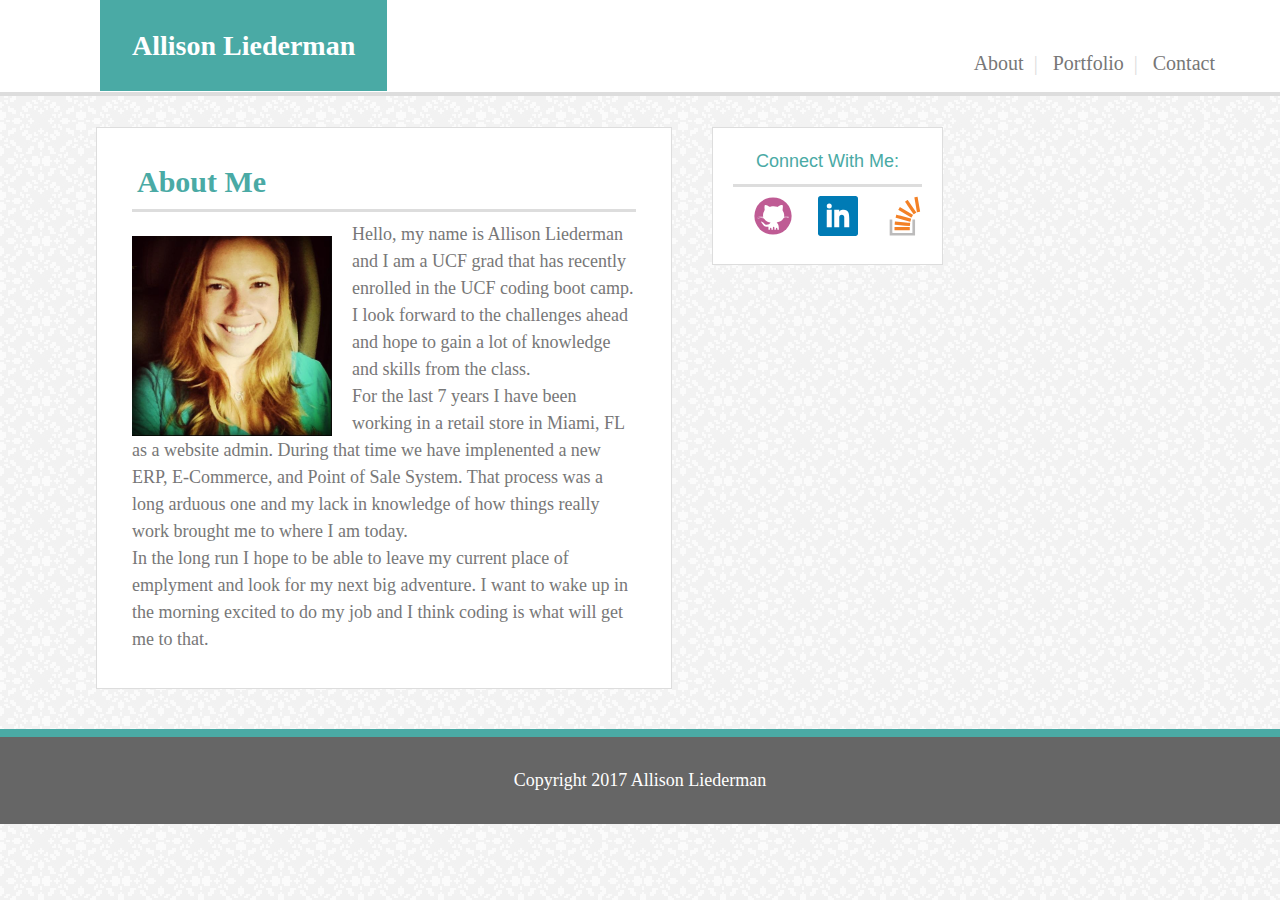
<file: index.html>
<!DOCTYPE html>
<html lang="en-us">
<head>
    <link rel="stylesheet" type="text/css" href="assets/css/reset.css">
    <!-- Latest compiled and minified CSS -->
    <link rel="stylesheet" type="text/css" href="assets/css/style.css">
    <meta charset="UTF-8">
    <meta name="viewport" content="width=device-width, initial-scale=1.0">
    <title>Allison Liederman's Bio</title>
</head>

<body>
    <section id="top-bar">
        <header>
            <h1>Allison Liederman</h1>
            <nav>
                <ul class="nav">
                    <li><a href="index.html">About</a></li>|
                    <li><a href="portfolio.html">Portfolio</a></li>|
                    <li><a href="contact.html">Contact</a></li>
                </ul>
            </nav>
        </header>
    </section>

    <div class="wrapper">

        <section id="about">
            <h2>About Me</h2>
            <hr>
            <img src="assets/images/allison-liederman-profile-picture.jpg" alt="Allison Liederman Profile Image" id="bio-image">

            <p>Hello, my name is Allison Liederman and I am a UCF grad that has recently enrolled in the UCF coding boot camp. I look forward to the challenges ahead and hope to gain a lot of knowledge and skills from the class.</p>
            <p>For the last 7 years I have been working in a retail store in Miami, FL as a website admin. During that time we have implenented a new ERP, E-Commerce, and Point of Sale System. That process was a long arduous one and my lack in knowledge of how things really work brought me to where I am today. </p>
            <p>In the long run I hope to be able to leave my current place of emplyment and look for my next big adventure. I want to wake up in the morning excited to do my job and I think coding is what will get me to that.</p>
        </section>

        <section id="contact-info">
            <h4>Connect With Me:</h4>
            <hr>
            <a href="https://www.github.com/NosillaMarie"></a>
            <input type="image" id="github" src="assets/images/1496293614_github.svg" alt="Github">
            <a href="https://www.linkedin.com/in/allison-liederman-0b66a660/"></a>
            <input type="image" id="linkedin" src="assets/images/1496293590_square-linkedin.svg" alt="Linkedin">
            <a href="https://stackoverflow.com/users/7989129/nosilla"></a>
            <input type="image" id="stackoverflow" src="assets/images/1496293664_stackoverflow.svg" alt="Stackoverflow">
        </section>
    </div>

    <footer>
        <small>Copyright 2017 Allison Liederman</small>
    </footer>
</body>
</html>
</file>
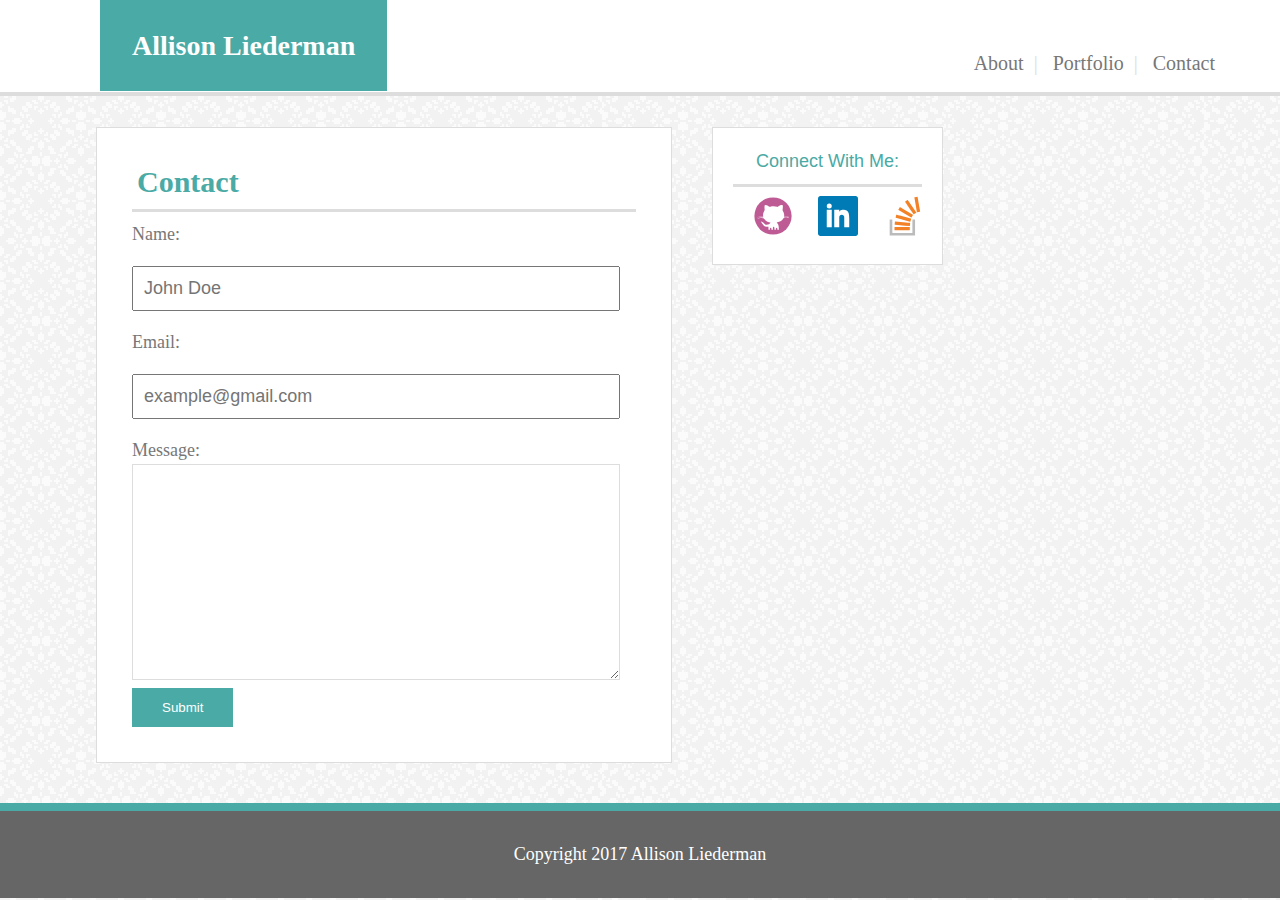
<file: contact.html>
<!DOCTYPE html>
<html lang="en-us">

<head>
    <link rel="stylesheet" type="text/css" href="assets/css/reset.css">
    <link rel="stylesheet" type="text/css" href="assets/css/style.css">
    <meta charset="UTF-8">
    <meta name="viewport" content="width=device-width, initial-scale=1.0" />
    <title>Allison Liederman's Contact</title>
</head>

<body>
    <section id="top-bar">
        <header>
            <h1>Allison Liederman</h1>
            <nav>
                <ul class="nav">
                    <li><a href="index.html">About</a></li>|
                    <li><a href="portfolio.html">Portfolio</a></li>|
                    <li><a href="contact.html">Contact</a></li>
                </ul>
            </nav>
        </header>
    </section>

    <div class="wrapper">

        <section id="about">

            <h2>Contact</h2>
            <hr>
            <form>
                Name:<br>
                <input type="text" id="name" placeholder="John Doe">
                <br>
                 Email:
                <br>
                <input type="text" id="email" placeholder="example@gmail.com"> 
                <br>
                Message:
                <br>
                <textarea name="message" cols="94" rows="10" wrap="hard"></textarea>
                <br>
                <input type="submit" id="submit" value="Submit">
            </form>
        </section>
        <section id="contact-info">
            <h4>Connect With Me:</h4>
            <hr>
            <a href="https://www.github.com/NosillaMarie"></a>
                <input type="image" id="github" src="assets/images/1496293614_github.svg" alt="Github">
            <a href="https://www.linkedin.com/in/allison-liederman-0b66a660/"></a>
                <input type="image" id="linkedin" src="assets/images/1496293590_square-linkedin.svg" alt="Linkedin">
            <a href="https://stackoverflow.com/users/7989129/nosilla"></a>
                <input type="image" id="stackoverflow" src="assets/images/1496293664_stackoverflow.svg" alt="Stackoverflow">
        </section>
    </div>
    <footer>
        <small>Copyright 2017 Allison Liederman</small>
    </footer>
</body>

</html>
</file>
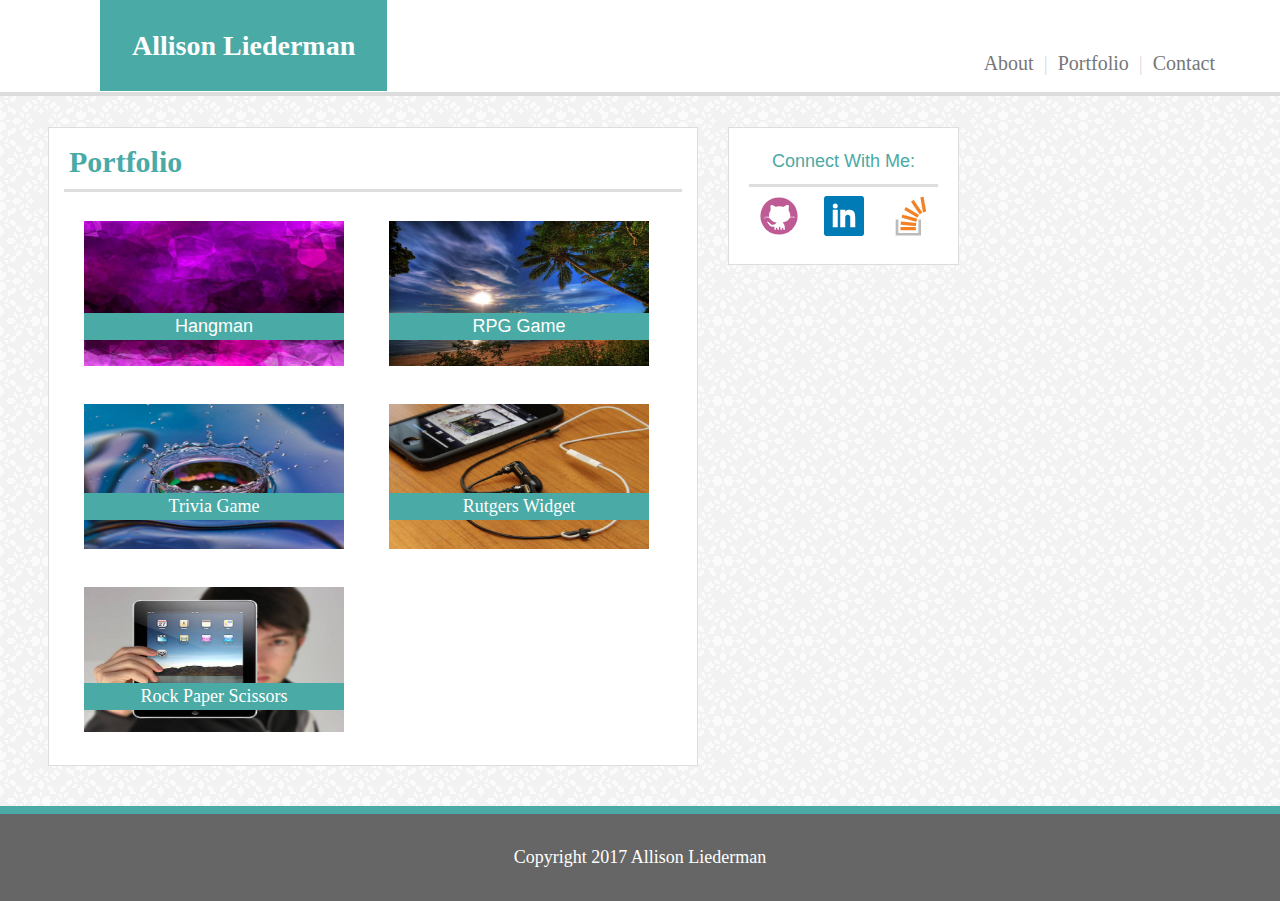
<file: portfolio.html>
<!DOCTYPE html>
<html lang="en-us">
<head>
    <link rel="stylesheet" type="text/css" href="assets/css/reset.css">
	<link rel="stylesheet" type="text/css" href="assets/css/style.css">
	<!-- Latest compiled and minified CSS -->
	<meta charset="UTF-8">
	<title>Allison Liederman's Bio</title>
</head>
<body>
	<section id="top-bar">
		<header>
		<h1>Allison Liederman</h1>
            <nav>
            <ul class="nav">
                <li><a href="index.html">About</a></li>|<li><a href="portfolio.html">Portfolio</a></li>|<li><a href="contact.html">Contact</a></li>
                </ul>
		  </nav>
	</header>
	</section>

<div class="wrapper">
    <div id="portfolioImages">
    <section id="portfolio">
	<h2>Portfolio</h2>
	<hr>
		<h3-1>Hangman</h3-1>
	<img src="assets/images/abstract-q-c-640-480-6.jpg" alt="Placeholder 1" class="img">

		<h3-2>RPG Game</h3-2>
	<img src="assets/images/nature-q-c-640-480-5.jpg" alt="Placeholder 2" class="img">

		<h3-3>Trivia Game</h3-3>
	<img src="assets/images/nature-q-c-640-480-10.jpg" alt="Placeholder 3" class="img">

		<h3-4>Rutgers Widget</h3-4>
	<img src="assets/images/technics-q-c-640-480-7.jpg" alt="Placeholder 4" class="img">

		<h3-5>Rock Paper Scissors</h3-5>
	<img src="assets/images/technics-q-c-640-480-1.jpg" alt="Placeholder 5" class="img">
    </section>
    </div>

<section id="contact-info">
	<h4>Connect With Me:</h4>
		<hr>
    <a href="https://www.github.com/NosillaMarie">
        <input type="image" id="github" src="assets/images/1496293614_github.svg" alt="Github"></a>
    <a href="https://www.linkedin.com/in/allison-liederman-0b66a660/">
        <input type="image" id="linkedin" src="assets/images/1496293590_square-linkedin.svg" alt="Linkedin"></a>
    <a href="https://stackoverflow.com/users/7989129/nosilla">
        <input type="image" id="stackoverflow" src="assets/images/1496293664_stackoverflow.svg" alt="Stackoverflow">
    </a>
    </section>
    </div>

	<footer>
		<small>Copyright 2017 Allison Liederman</small>
	</footer>
        
</body>
</html>
</file>
<file: assets/css/style.css>
* {
    box-sizing: border-box;
    font-family: Helvetica;
}

html {
    min-height: 100%;
}

body {
    width: 100%;
    font-size: 18px;
    line-height: 150%;
    background-image: url("../../assets/images/light_grey_@2X.jpg");
    color: #777777;
}

h1 {
    float: left;
    padding: 2rem;
    background-color: #4aaaa5;
    color: white;
    margin-left: 100px;
    font-family: 'Georgia', Times, Times New Roman, serif;
    font-size: 28px;
    font-weight: 700;
}

#top-bar {
    clear: both;
    background-color: #ffffff;
    height: 6rem;
    width: 100%;
    border-bottom-style: solid;
    border-bottom-color: #dddddd;
    border-bottom-width: 4px;
    justify-content: center;
}

ul.nav {
    float: right;
    padding: 50px;
    margin-right: 5px;
    color: #dddddd;
    font-size: 20px;
    display: inline;
}

.nav li {
    display: inline;
}


/*unvisited link*/

a:link {
    color: #777777;
    text-decoration: none;
    text-align: center;
    padding: 10px;
    font-size: 1em;
}

a:visited {
    color: #777777;
}

a:hover {
    color: #4aaaa5;
}

.wrapper {
    clear: both;
    width: 960px;
    margin-bottom: -25%;
    min-height: 100%;
}

h2 {
    color: #4aaaa5;
    font-family: 'Georgia', Times, Times New Roman, serif;
    font-size: 30px;
    font-weight: 700;
    padding: 5px
}

hr {
    background-color: #dddddd;
    display: block;
    height: 3px;
    border: 0;
}

#bio-image {
    height: 200px;
    width: 200px;
    margin-right: 20px;
    margin-top: 15px;
    float: left;
}

#about {
    margin-left: 10%;
    margin-right: 40px;
    width: 60%;
    border-style: solid;
    border-color: #dddddd;
    border-width: 1px;
    padding: 35px;
    background-color: #ffffff;
    margin-bottom: 40px;
    float: left;
}


/*contact page*/

form {
    width: 650px;
}

input[type=text] {
    width: 75%;
    padding: 10px 10px;
    margin: 18px 0;
    box-sizing: border-box;
    color: #777777;
    font-size: 18px;
}

textarea {
    width: 75%;
    color: #777777;
    font-size: 18px;
    box-sizing: border-box;
    border: 1px solid #dddddd;
}

input[type=submit]#submit {
    padding: 12px 30px 12px 30px;
    background-color: #4aaaa5;
    color: white;
    border: none;
}


/*End of Contact Page*/


/*Start of Portfolio Page*/

#portfolio {
    position: relative;
    width: 650px;
    margin-right: 30px;
    margin-left: 5%;
    border-style: solid;
    border-color: #dddddd;
    border-width: 1px;
    padding: 15px;
    background-color: #ffffff;
    margin-bottom: 40px;
    float: left;
}

#portfolioImages {}

.img {
    height: 145px;
    width: 260px;
    margin: 20px 20px 10px 20px;
}

h3-1 {
    position: absolute;
    top: 185px;
    left: 35px;
    background-color: #4aaaa5;
    color: white;
    width: 260px;
    text-align: center;
    font-size: 18px;
    font-family: "'Georgia', Times, Times New Roman, serif;

}

h3-2 {
    position: absolute;
    top: 185px;
    left: 340px;
    background-color: #4aaaa5;
    color: white;
    width: 260px;
    text-align: center;
    font-size: 18px;
    font-family: "'Georgia', Times, Times New Roman, serif;

}

h3-3 {
    position: absolute;
    top: 365px;
    left: 35px;
    background-color: #4aaaa5;
    color: white;
    width: 260px;
    text-align: center;
    font-size: 18px;
    font-family: 'Georgia', Times, Times New Roman, serif;
}

h3-4 {
    position: absolute;
    top: 365px;
    left: 340px;
    background-color: #4aaaa5;
    color: white;
    width: 260px;
    text-align: center;
    font-size: 18px;
    font-family: 'Georgia', Times, Times New Roman, serif;
}

h3-5 {
    position: absolute;
    top: 555px;
    left: 35px;
    background-color: #4aaaa5;
    color: white;
    width: 260px;
    text-align: center;
    font-size: 18px;
    font-family: 'Georgia', Times, Times New Roman, serif;
}

h4 {
    text-align: center;
    color: #4aaaa5;
    font-family: 'Arial', 'Helvetica Neue', Helvetica, sans-serif;
}


/*End Portfolio Page*/


/*Start Connect Section*/

#contact-info {
    border: solid;
    float: left;
    padding: 20px;
    border-color: #dddddd;
    border-width: 1px;
    background-color: white;
}

#github {
    clear: both;
    width: 3em;
    height: 3em;
}

#linkedin {
    width: 3em;
    height: 3em;
}

#stackoverflow {
    width: 3em;
    height: 3em;
}

footer {
    width: 100%;
    clear: both;
    text-align: center;
    background-color: #666666;
    color: white;
    padding: 30px;
    border-top-style: solid;
    border-top-color: #4aaaa5;
    border-top-width: 8px;
    width: 100%;
}

@media only screen and (max-width: 980px) {
    #wrapper {
        width: 900px;
    }
    #about {
        width: 50%;
        margin-left: 10%;
    }
    #top-bar {
        width: 100%;
    }
    h1 {
        width: auto;
        margin-left: 10%;
        margin-top 10px;
        padding: 30px;
        font-size: 25px;
        text-align: center;
    }
    #bio-image {
        width: 80%;
        height: 270px;
        margin: 5% 10% 5% 10%;
    }
    #contact-info {
        width: 28%;
    }
    #github {
    clear: both;
    width: 5em;
    height: 5em;
}

#linkedin {
    width: 5em;
    height: 5em;
}

#stackoverflow {
    width: 5em;
    height: 5em;
}
    
    #name,
    #email,
    textarea {
        width: 65%;
    }
    #portfolio {
        width: 40%;
    }
    #portfolioImages {
        width: 100%;
        margin: auto;
    }
    h3-2 {
        position: absolute;
        top: 365px;
        left: 35px;
    }
    h3-3 {
        position: absolute;
        top: 555px;
        left: 35px;
    }
    h3-4 {
        position: absolute;
        top: 740px;
        left: 35px;
    }
    h3-5 {
        position: absolute;
        top: 925px;
        left: 35px;
    }
}

@media only screen and (max-width: 768px) {
    #wrapper {
        width: 700px;
    }
    #top-bar {
        width: 100%;
    }
    h1 {
        width: auto;
        margin-left: 3%;
        margin-top 10px;
        padding: 30px;
        font-size: 25px;
        text-align: center;
    }
    ul.nav {
        margin-right: auto;
        padding: 50px 50px 50px 0;
    }
    #bio-image {
        width: 40%;
        height: auto;
        margin: 2%;
    }
    #about {
        width: 70%;
        text-align: left;
        margin: 0 3% 3% 5%;
    }
    #contact-info {
        width: 70%;
        margin-left: 5%;
        margin-right: 3%;
        padding: 20px 18px 20px 20px;
        display: inline-block;
        margin-bottom: 30px;
    }
    h4 {
        text-align: left;
        color: #4aaaa5;
        font-family: 'Arial', 'Helvetica Neue', Helvetica, sans-serif;
        font-weight: 900;
    }
    #name,
    #email,
    textarea {
        width: 90%;
    }
    input {
        margin-left: 5px;
    }
    h2 {
        text-align: left;
    }
    form {
        text-align: left;
    }
    #portfoloioImages {
        width: 100%;
    }
    #portfolio {
        width: 70%;
        margin-left: 5%;
        margin-bottom: 30px;
    }
        h3-2 {
        position: absolute;
        top: 185px;
        left: 340px;
    }
    h3-3 {
        position: absolute;
        top: 375px;
        left: 35px;
    }
    h3-4 {
        position: absolute;
        top: 375px;
        left: 340px;
    }
    h3-5 {
        position: absolute;
        top: 560px;
        left: 35px;
    }
}

@media only screen and (max-width: 640px) {
    header {
        position: static;
    }
    #wrapper {
        width: 600px;
    }
    #bio-image {
        width: 100%;
        height: auto;
        margin: 2%;
    }
    #about {
        width: 50%;
        text-align: center;
        margin: 20px 20px 20px 85px;
    }
    h1 {
        width: 640px;
        text-align: center;
        margin: 0 auto;
        font-size: 20px;
    }
    ul.nav {
        width: 100%;
        text-align: center;
        margin: 0 auto;
        background: white;
        padding: 0;
    }
    .nav li {
        display: inline-block;
        width: 30%;
        margin: 0;
        padding: 0;
    }
    .nav a {
        text-align: center;
        padding: 20px 0 20px 0;
        margin: 0 auto;
        display: block;
    }
    h2 {
        text-align: left;
    }
    #contact-info {
        width: 50%;
        padding: 20px;
        display: inline-block;
        margin-bottom: 30px;
        margin-left: 85px;
    }
    #name,
    #email,
    textarea {
        width: 63%;
    }
    
    #portfolio{
        width: 50%;
        margin-top: 20px;
        margin-left: 9%

    }
    
    .img {
        width: 90%;
        height: auto;
    }
    h3-1 {
        position: absolute;
        width: 403px;
        height: 55px;
        top: 300px;
        left: 35px;
        padding: 10px;
        font-size: 28px;
    }
                
    h3-2 {
        position: absolute;
        width: 403px;
        height: 55px;
        top: 640px;
        left: 35px;
        padding: 10px;
        font-size: 28px;
    }
    h3-3 {
        position: absolute;
        width: 403px;
        height: 55px;
        top: 980px;
        left: 35px;
        padding: 10px;
        font-size: 28px;
    }
    h3-4 {
        position: absolute;
        width: 403px;
        height: 55px;
        top: 1320px;
        left: 35px;
        padding: 10px;
        font-size: 28px;
    }
    h3-5 {
        position: absolute;
        width: 403px;
        height: 55px;
        top: 1660px;
        left: 35px;
        padding: 10px;
        font-size: 28px;
    }
}
</file>
